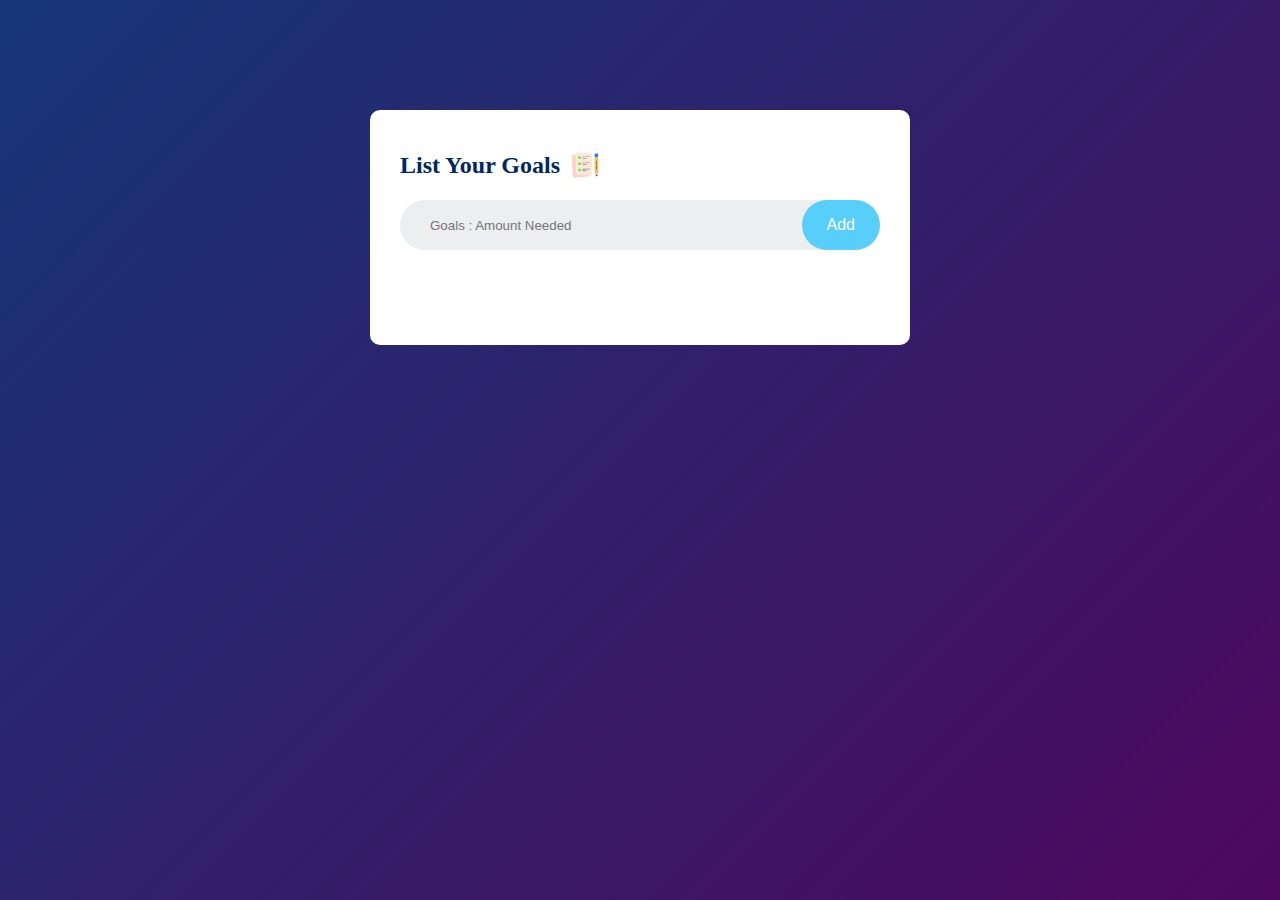
<file: goal.html>
<!DOCTYPE html>
<html lang="en">
<head>
    <meta charset="UTF-8">
    <meta name="viewport" content="width=device-width, initial-scale=1.0">
    <title>Goal Planner</title>
    <link rel="stylesheet" href="css/goal.css">
</head>
<body>

    <div class="container">
        <div class="todo-app">
            <h2>List Your Goals <img src="images/icon.png"></h2>
            <div class="row">
                <input type="text" id="input-box" placeholder="Goals : Amount Needed">
                <button onclick="addTask()">Add</button>
            </div>
            <ul id="list-container">
                <!-- <li class="checked">Task1</li>
                <li>Task2</li>
                <li>Task3</li> -->
            </ul>
        </div>
    </div>

    <script src="js/goal.js"></script>
</body>
</html>
</file>
<file: css/goal.css>
*{
    margin: 0;
    padding: 0;
    box-sizing: border-box;
}

.container{
    width: 100%;
    min-height: 100vh;
    background: linear-gradient(135deg, #153677,#4e085f);
    padding: 10px;
}

.todo-app{
    width: 100%;
    max-width: 540px;
    background: #fff;
    margin: 100px auto 20px;
    padding: 40px 30px 70px;
    border-radius: 10px;
}

.todo-app h2{
    color:#002765;
    display: flex;
    align-items: center;
    margin-bottom: 20px;
}
.todo-app h2 img{
    width: 30px;
    margin-left: 10px;
}

.row{
    display: flex;
    align-items: center;
    justify-content: space-between;
    background:#edeef0;
    border-radius: 30px;
    padding-left: 20px;
    margin-bottom: 25px;
}

input{
    flex: 1;
    border: none;
    outline: none;
    background: transparent;
    padding: 10px;
}
button{
    border: none;
    outline: none;
    padding: 16px 25px;
    background: #58cefa;
    color: #fff;
    font-size: 16px;
    cursor: pointer;
    border-radius: 40px;
}

ul li{
    list-style: none;
    font-size: 17px;
    padding: 12px 8px 12px 50px;
    user-select: none;
    cursor: pointer;
    position: relative;
}

ul li::before{
    content:"";
    position: absolute;
    height: 28px;
    width: 28px;
    border-radius: 50%;
    background-image: url(unchecked.png);
    background-size: cover;
    background-position: center;
    top: 12px;
    left: 8px;
}
ul li.checked{
    color:#555;
    text-decoration: line-through;

}
ul li.checked::before{
    background-image: url(checked.png);
}

ul li span{
    position: absolute;
    right: 0;
    top: 5px;
    width: 40px;
    height: 40px;
    font-size: 22px;
    color: #555;
    line-height: 40px;
    text-align: center;
    border-radius: 50%;
}
ul li span:hover{
    background: #edeef0;
}
</file>
